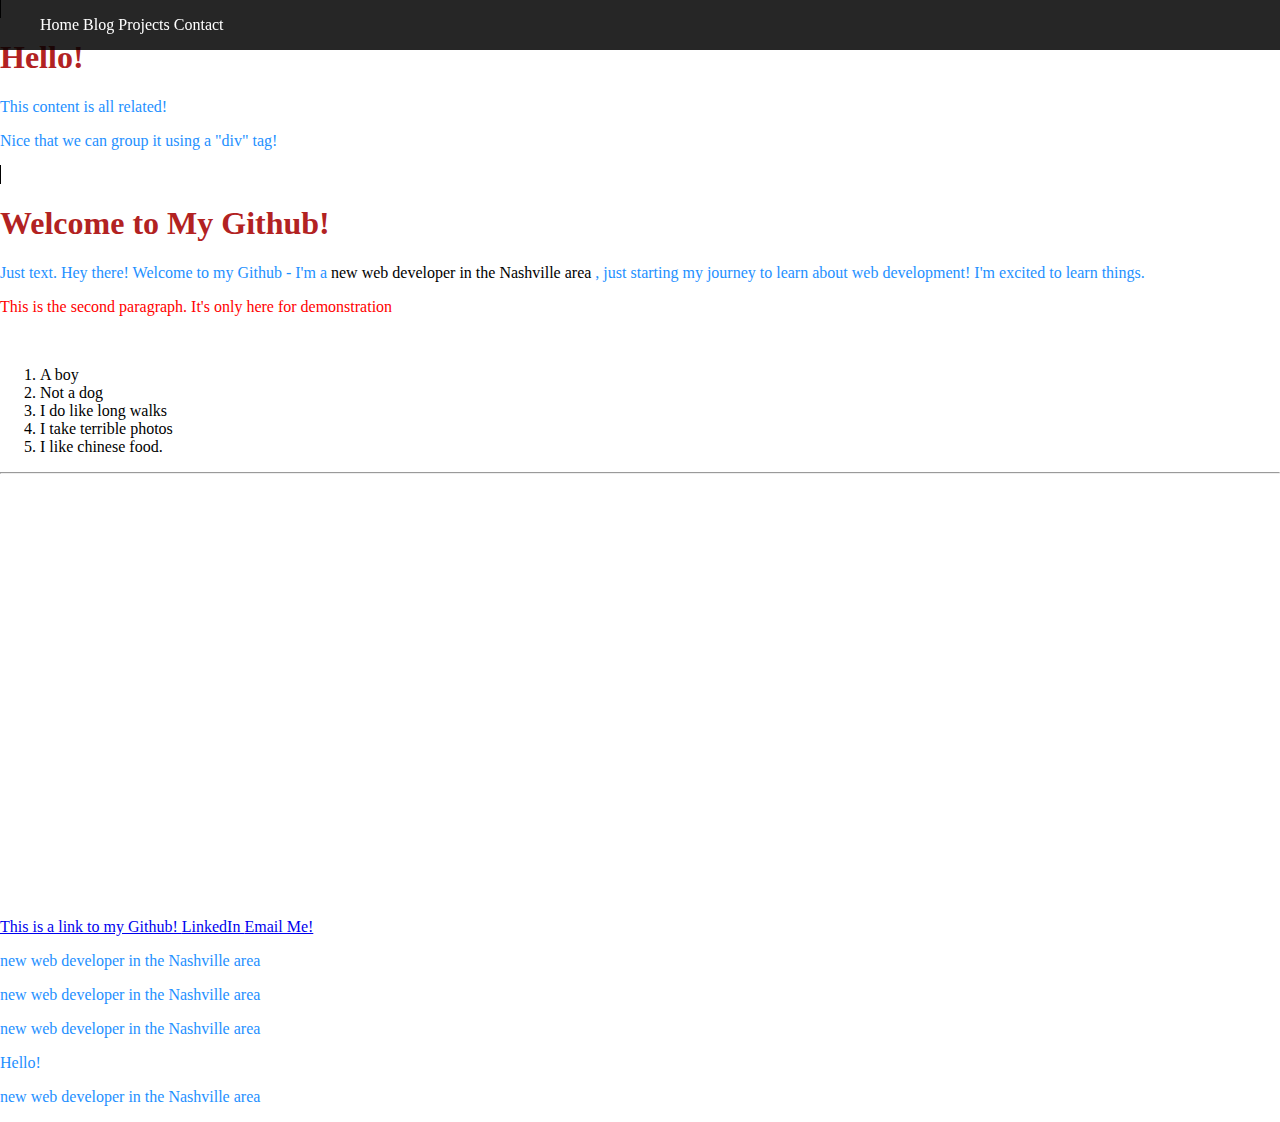
<file: index.html>
<!DOCTYPE html>
<html>

  <head>
    <title>James Logan | Web Developer</title>

    <link rel="stylesheet" type="text/css" href="styles/style.css">


    <style>
      body {
        background-image : url(https://i.imgur.com/81qyN1y.jpg);
        background-size: cover;
      }
      h1 {
        color : firebrick;
      }
      #second_paragraph {
        color: aliceblue;
      }
      p {
        color: dodgerblue;
      }

      #also_second_paragraph {
        color: red;
      }

      #greeting {
        border: 1px solid black;
        display: inline;
        width: 200px;
      }


    </style>


  </head>

  <body style="">

    <div id="navbar">
      <ul>
        <li>
          <a href="/">Home</a>
        </li>
        <li>
          <a href="/blog">Blog</a>
        </li>
        <li>
          <a href="/projects">Projects</a>
        </li>
        <li>
          <a href="/contact">Contact</a>
        </li>
      </ul>
    </div>


    <div id="greeting" class="section">
      <h1>Hello!</h1>
      <p>This content is all related!</p>
      <p>Nice that we can group it using a "div" tag!</p>
    </div>


    <h1> Welcome to My Github! </h1>

    <p>
      Just text. Hey there! Welcome to my Github - I'm a
      <span class="italics_guy" style="color: black">new web developer in the Nashville area</span>
      , just starting my journey to learn about web development! I'm excited to learn things.
    </p>

    <p id="second_paragraph">
      <p id="also_second_paragraph">This is the second paragraph. It's only here for demonstration
      </p>
    </p>

    <br>

    <ol>
      <li>A boy</li>
      <li>Not a dog</li>
      <li>I do like long walks</li>
      <li>I take terrible photos</li>
      <li>I like chinese food.</li>
    </ol>

    <hr>

    <a href="https://github.com/james-logan"> This is a link to my Github! </a>

    <a href="https://www.linkedin.com/in/jblogan"> LinkedIn </a>

    <a href="mailto:jamesblogan20gmail.com">Email Me!</a>

    <iframe src="https://www.google.com/maps/embed?pb=!1m18!1m12!1m3!1d3221.960582493113!2d-86.76920398517537!3d36.143173012107106!2m3!1f0!2f0!3f0!3m2!1i1024!2i768!4f13.1!3m3!1m2!1s0x88646671fb566b35%3A0xc032626a24e7cbf5!2sRefinery+Nashville!5e0!3m2!1sen!2sus!4v1460510990979" width="600" height="450" frameborder="0" style="border:0" allowfullscreen></iframe>


    <script src="https://ajax.googleapis.com/ajax/libs/jquery/2.2.2/jquery.min.js"></script>
    <script src="sentence-grabber.js"></script>

  </body>

</html>
</file>
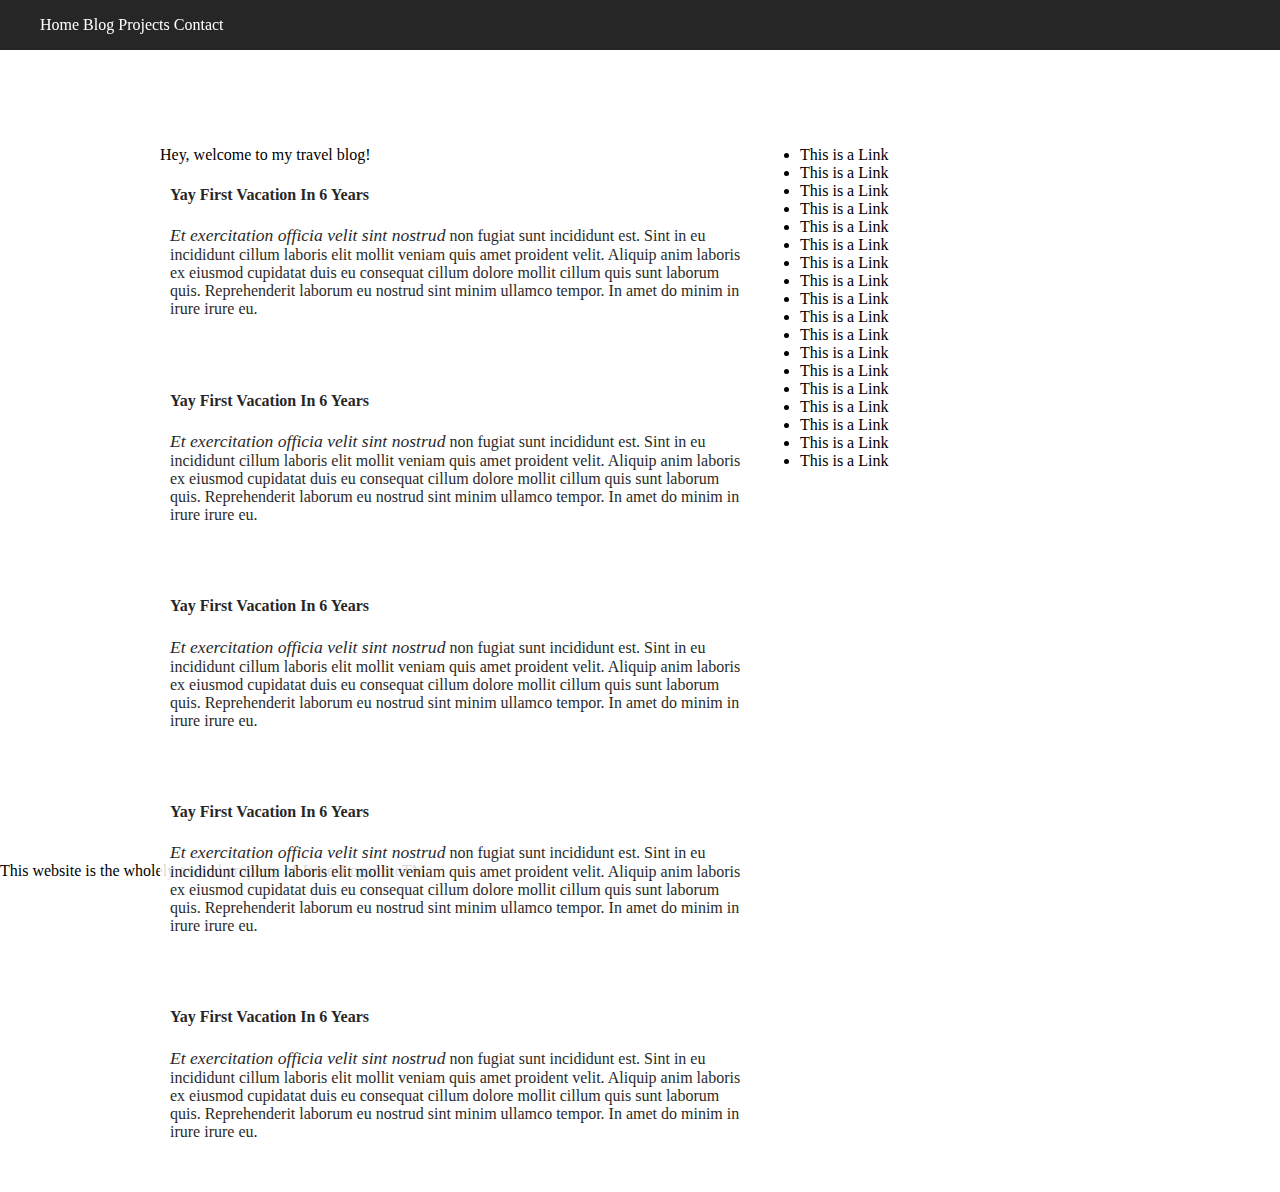
<file: blog/index.html>
<!DOCTYPE html>
<html lang="en">
<head>
  <meta charset="UTF-8">
  <title>James Logan | Blog</title>
  <link rel="stylesheet" type="text/css" href="../styles/style.css">
</head>
<body style="background:url(https://images.unsplash.com/photo-1437652010333-fbf2cd02a4f8?crop=entropy&fit=crop&fm=jpg&h=675&ixjsv=2.1.0&ixlib=rb-0.3.5&q=80&w=1025)">

  <div id="navbar">
    <ul>
      <li>
        <a href="/">Home</a>
      </li>
      <li>
        <a href="/blog">Blog</a>
      </li>
      <li>
        <a href="/projects">Projects</a>
      </li>
      <li>
        <a href="/contact">Contact</a>
      </li>
    </ul>
  </div>

  <div id="header">
    <h2>James Logan's Awesome Blog</h2>
    <p>Where people come to read awesome stuff</p>
  </div>

  <div id="container">
    <div id="content">
      <span class="blog_post">Hey, welcome to my travel blog!</span>

      <div class="blog_post">
        <h4>Yay First Vacation In 6 Years</h4>
        <p><span>Et exercitation officia velit sint nostrud</span> non fugiat sunt incididunt est. Sint in eu incididunt cillum laboris elit mollit veniam quis amet proident velit. Aliquip anim laboris ex eiusmod cupidatat duis eu consequat cillum dolore mollit cillum quis sunt laborum quis. Reprehenderit laborum eu nostrud sint minim ullamco tempor. In amet do minim in irure irure eu.</p>
      </div>
      <div class="blog_post">
        <h4>Yay First Vacation In 6 Years</h4>
        <p><span>Et exercitation officia velit sint nostrud</span> non fugiat sunt incididunt est. Sint in eu incididunt cillum laboris elit mollit veniam quis amet proident velit. Aliquip anim laboris ex eiusmod cupidatat duis eu consequat cillum dolore mollit cillum quis sunt laborum quis. Reprehenderit laborum eu nostrud sint minim ullamco tempor. In amet do minim in irure irure eu.</p>
      </div>
      <div class="blog_post">
        <h4>Yay First Vacation In 6 Years</h4>
        <p><span>Et exercitation officia velit sint nostrud</span> non fugiat sunt incididunt est. Sint in eu incididunt cillum laboris elit mollit veniam quis amet proident velit. Aliquip anim laboris ex eiusmod cupidatat duis eu consequat cillum dolore mollit cillum quis sunt laborum quis. Reprehenderit laborum eu nostrud sint minim ullamco tempor. In amet do minim in irure irure eu.</p>
      </div>
      <div class="blog_post">
        <h4>Yay First Vacation In 6 Years</h4>
        <p><span>Et exercitation officia velit sint nostrud</span> non fugiat sunt incididunt est. Sint in eu incididunt cillum laboris elit mollit veniam quis amet proident velit. Aliquip anim laboris ex eiusmod cupidatat duis eu consequat cillum dolore mollit cillum quis sunt laborum quis. Reprehenderit laborum eu nostrud sint minim ullamco tempor. In amet do minim in irure irure eu.</p>
      </div>
      <div class="blog_post">
        <h4>Yay First Vacation In 6 Years</h4>
        <p><span>Et exercitation officia velit sint nostrud</span> non fugiat sunt incididunt est. Sint in eu incididunt cillum laboris elit mollit veniam quis amet proident velit. Aliquip anim laboris ex eiusmod cupidatat duis eu consequat cillum dolore mollit cillum quis sunt laborum quis. Reprehenderit laborum eu nostrud sint minim ullamco tempor. In amet do minim in irure irure eu.</p>
      </div>
    </div>
    <div id="sidebar">
      <ul>
        <li>This is a Link</li>
        <li>This is a Link</li>
        <li>This is a Link</li>
        <li>This is a Link</li>
        <li>This is a Link</li>
        <li>This is a Link</li>
        <li>This is a Link</li>
        <li>This is a Link</li>
        <li>This is a Link</li>
        <li>This is a Link</li>
        <li>This is a Link</li>
        <li>This is a Link</li>
        <li>This is a Link</li>
        <li>This is a Link</li>
        <li>This is a Link</li>
        <li>This is a Link</li>
        <li>This is a Link</li>
        <li>This is a Link</li>
      </ul>
    </div>
  </div>

  <div id="footer">
    <p>This website is the wholely owned property of JamesLoganIncTM</p>
  </div>

</body>
</html>
</file>
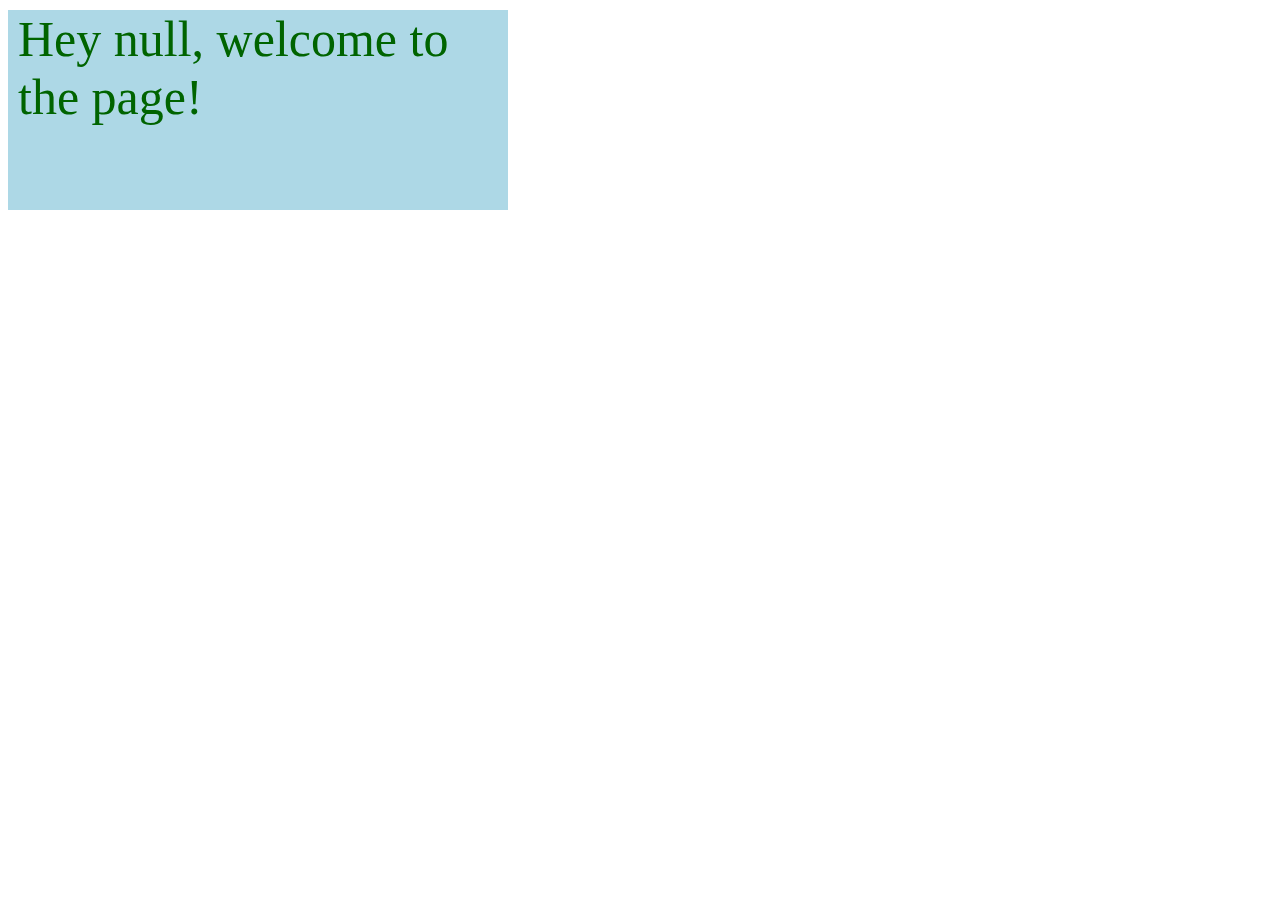
<file: media/index.html>
<!DOCTYPE html>
<html lang="en">
<head>
  <meta charset="UTF-8">
  <title>Document</title>

  <style>
    #greeting {
      width: 500px;
      height: 200px;
      background-color: lightblue;
    }

    .greeting-text {
      color: darkgreen;
      font-size: 50px;
      margin: 10px;
    }
  </style>
</head>
<body>

  <div id="greeting">

  </div>

  <!-- Script tag below pulls in our Javascript file -->
  <script src="greeting.js"></script>

</body>
</html>
</file>
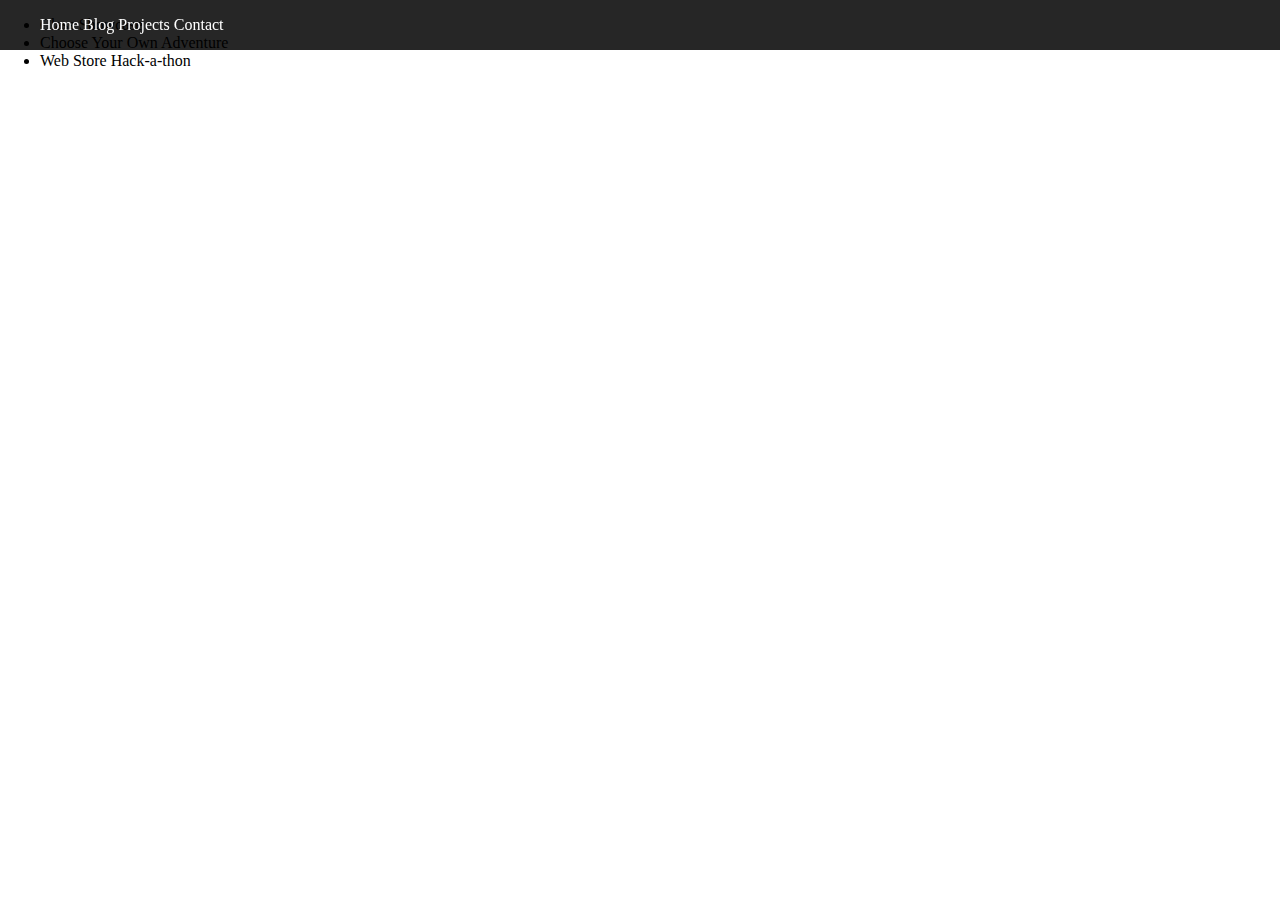
<file: projects/index.html>
<!DOCTYPE html>
<html>
  <head>
    <title>James Logan | Projects</title>
    <link rel="stylesheet" type="text/css" href="../styles/style.css">
  </head>
  <body>

    <div id="navbar">
      <ul>
        <li>
          <a href="/">Home</a>
        </li>
        <li>
          <a href="/blog">Blog</a>
        </li>
        <li>
          <a href="/projects">Projects</a>
        </li>
        <li>
          <a href="/contact">Contact</a>
        </li>
      </ul>
    </div>

    <ul>
      <li>Class Showcase</li>
      <li>Choose Your Own Adventure</li>
      <li>Web Store Hack-a-thon</li>
    </ul>

  </body>
</html>
</file>
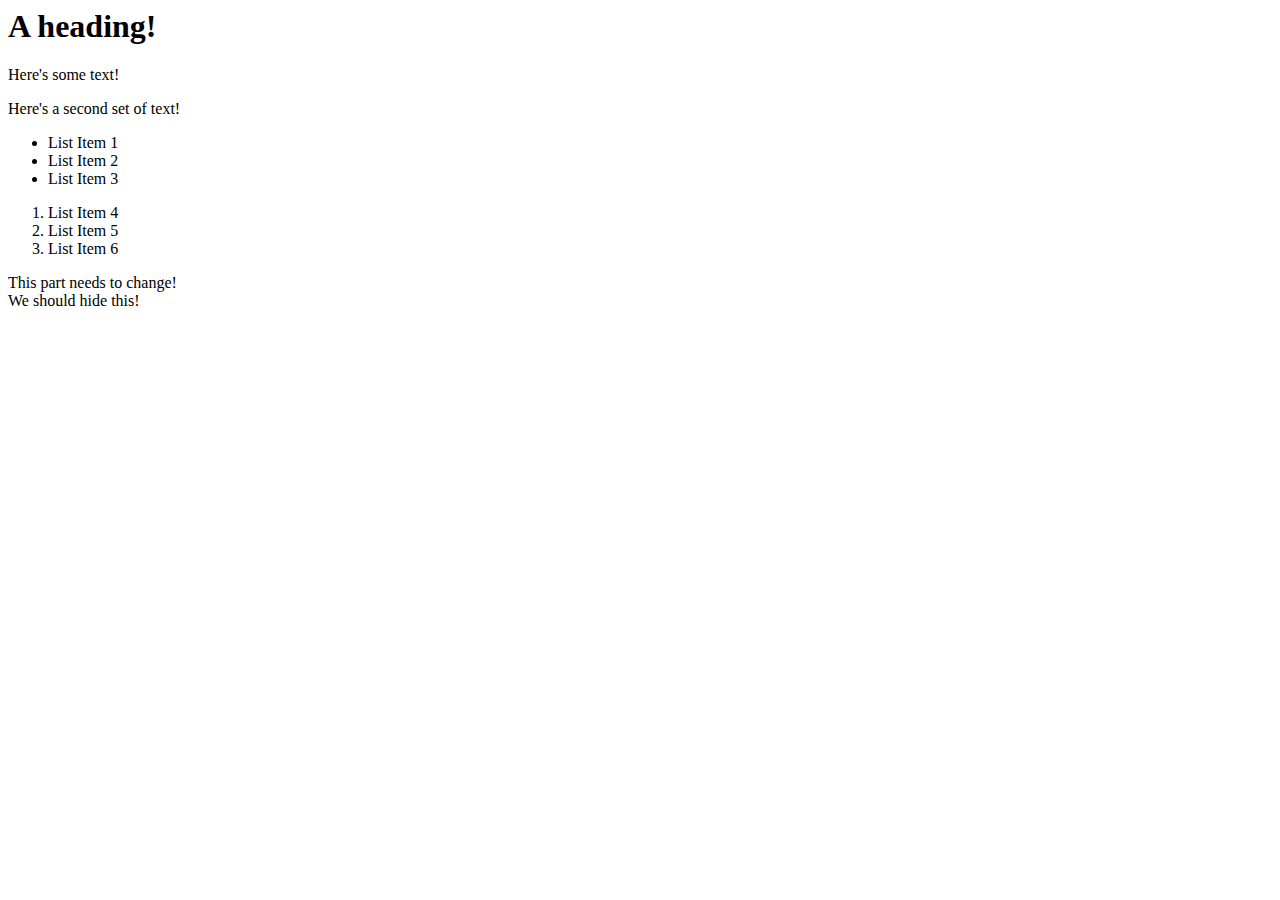
<file: excercises/jquery/index.html>
<html>
<head>
  <title>HTML Document</title>
</head>
<body>
<div id="everything">
      <h1>A heading!</h1>
      <p>Here's some text!</p>
      <p>Here's a second set of text!</p>
      <div class="holder">
          <ul>
              <li>List Item 1</li>
              <li>List Item 2</li>
              <li>List Item 3</li>
          </ul>
      </div>
      <div class="holder">
          <ol>
              <li>List Item 4</li>
              <li>List Item 5</li>
              <li>List Item 6</li>
          </ol>
      </div>
      <div id="change-me">This part needs to change!</div>
      <div id="secret">We should hide this!</div>
  </div>

  <script src="https://ajax.googleapis.com/ajax/libs/jquery/2.2.2/jquery.min.js"></script>

  <script>
    $('ol li').fadeIn()


  </script>
</body>
</html>
</file>
<file: styles/style.css>
* {
  box-sizing: border-box;
}

body {
  margin: 0;
  background-attachment: fixed;
  background-size: cover;
}

h2, #header p {

  color: rgba(255, 255, 255, .75);
}

#header {
  margin-top: 65px;
  padding-left: 15px;
}

#navbar li {
  display: inline;
}

#navbar a {
  text-decoration: none;
  color: white;
}

#navbar {
  width: 100%;
  background: rgba(0, 0, 0, .85);
  color: white;
  height: 50px;
  position: fixed;
  left: 0;
  top: 0;
  z-index: 10;
}

div.blog_post {
  background-color: white;
  background-attachment: scroll;
  width: 100%;
  opacity: .85;
  border-radius: 5px;
  padding: 1px 10px 10px 10px;
  margin-bottom: 25px;
}


.blog_post span {
  font-style: italic;
  font-size: 110%;
}

#container {
  max-width: 960px;
  margin: 0 auto;
  height: 700px;
}

/*COLUMNS DONE WITH FLOATING ABSOLUTE POSITIONING*/

/*This is how we did it with absolute positioning*/

#container {
  position: relative;
}

#content {
  width: 600px;
  position: absolute;
  left: 0;
  top: 0;
}

#sidebar {
  margin-left: 600px;
}

/*^^^^ABSOLUTE POSITION^^^^^^*/


/*COLUMNS DONE WITH FLOATING BELOW*/


/*#content {
  width: 70%;
  float: left;
  overflow: hidden;
}

#sidebar {
  width: 30%;
  float: left;
}*/

/*END OF COLUMNS DONE WITH FLOATING*/
</file>
